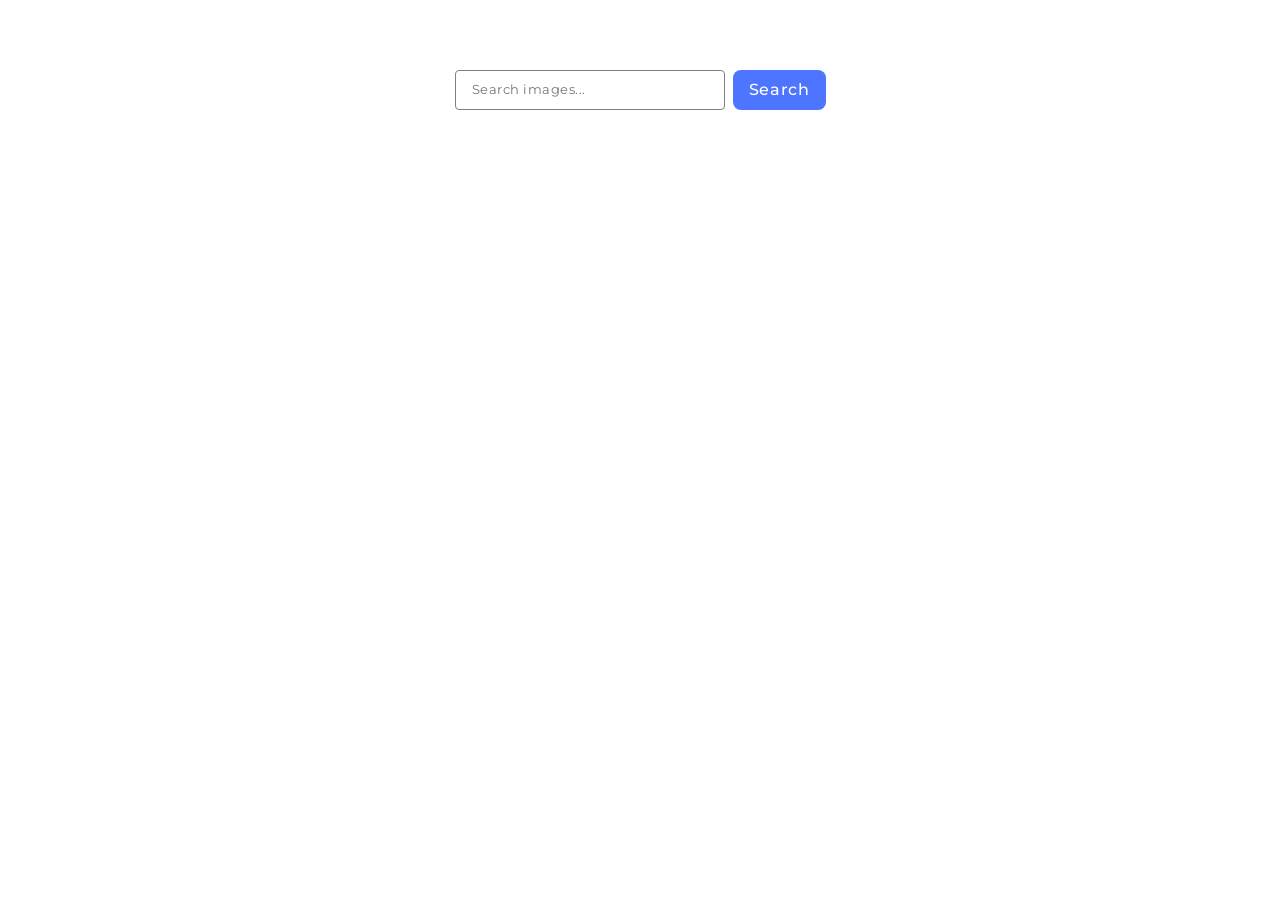
<file: src/index.html>
<!doctype html>
<html lang="en">
  <head>
    <meta charset="UTF-8" />
    <link rel="icon" type="image/svg+xml" href="/favicon.svg" />
    <meta name="viewport" content="width=device-width, initial-scale=1.0" />
    <title>Homework 11 - Image Search</title>
    <link rel="stylesheet" href="./css/styles.css" />
    <link
      href="https://fonts.googleapis.com/css2?family=Montserrat:wght@400;500&display=swap"
      rel="stylesheet"
    />
  </head>
  <body>
    <header class="header">
      <div class="container">
        <nav class="nav">
          <a class="nav-logo" href="./index.html" aria-label="Site logo">
            <svg class="nav-logo-icon" width="100" height="30">
              <use href="./img/logo.svg"></use>
            </svg>
          </a>
        </nav>
      </div>
    </header>

    <form class="form" id="search-form">
      <input
        type="text"
        name="search-text"
        placeholder="Search images..."
        required
      />
      <button type="submit">Search</button>
    </form>

    <span class="loader is-hidden"></span>

    <ul class="gallery"></ul>

    <script type="module" src="./main.js"></script>
  </body>
</html>
</file>
<file: src/css/styles.css>
/**
  |============================
  | include css partials with
  | default @import url()
  |============================
*/
/* Common styles */
@import url('./reset.css');
@import url('./base.css');
@import url('./container.css');
@import url('./animations.css');

/* Sections style */
@import url('./header.css');
@import url('./vite-promo.css');
@import url('./badges.css');
@import url('./back-link.css');
@import url('./footer.css');


/* Стилі для таймера */

.form {
  display: flex;
  justify-content: center;
  gap: 8px;
  margin: 0 auto;
  max-width: 371px;
}

.form input {
  font-family: 'Montserrat', sans-serif;
  line-height: 1.5;
  letter-spacing: 0.04em;
  padding: 8px 16px;
  border: 1px solid #808080;
  border-radius: 4px;
  width: 272px;
  outline: transparent;
  transition: border-color 250ms cubic-bezier(0.4, 0, 0.2, 1);
}

.form input:hover {
  border-color: #000000;
}

.form input:focus {
  border-color: #4e75ff;
}

.form button {
  font-family: 'Montserrat', sans-serif;
  padding: 8px 16px;
  display: block;
  background-color: #4e75ff;
  color: #ffffff;
  border: none;
  border-radius: 8px;
  font-weight: 500;
  font-size: 16px;
  line-height: 1.5;
  letter-spacing: 0.04em;
  cursor: pointer;
  transition: background-color 250ms cubic-bezier(0.4, 0, 0.2, 1);
}

/* Ефект наведення на кнопку */
.form button:hover {
  background-color: #6c8cff;
}

.gallery {
  display: flex;
  flex-wrap: wrap;
  gap: 24px;
  list-style: none;
  padding-top: 34px;
  margin: 0 auto;
  max-width: 1128px;
  justify-content: center;
}

.gallery-item {
  width: calc((100% - 72px) / 3);

  border: 1px solid #808080;
  overflow: hidden;
  /* Щоб картинки не вилазили за радіус */
  background: #ffffff;
  transition: transform 250ms ease;
}

.gallery-item:hover {
  transform: scale(1.02);
}

.gallery-image {
  width: 100%;
  height: 200px;
  object-fit: cover;
  display: block;
}

.info {
  display: flex;
  justify-content: space-around;
  padding: 4px 20px;
  background: #ffffff;
  border-top: 1px solid #808080;
}

.info p {
  display: flex;
  flex-direction: column;
  /* Текст під цифрами */
  align-items: center;
  font-size: 12px;
  line-height: 1.33;
  color: #2e2f42;
}

.info b {
  font-weight: 600;
  font-size: 12px;
  color: #2e2f42;
}

.is-hidden {
  display: none !important;
}

/* Приклад простого CSS-лоадера */
.loader {
  width: 48px;
  height: 48px;
  border: 5px solid #FFF;
  border-bottom-color: #FF3D00;
  border-radius: 50%;
  display: block;
  margin: 20px auto;
  box-sizing: border-box;
  animation: rotation 1s linear infinite;
}

@keyframes rotation {
  0% {
    transform: rotate(0deg);
  }

  100% {
    transform: rotate(360deg);
  }
}
</file>
